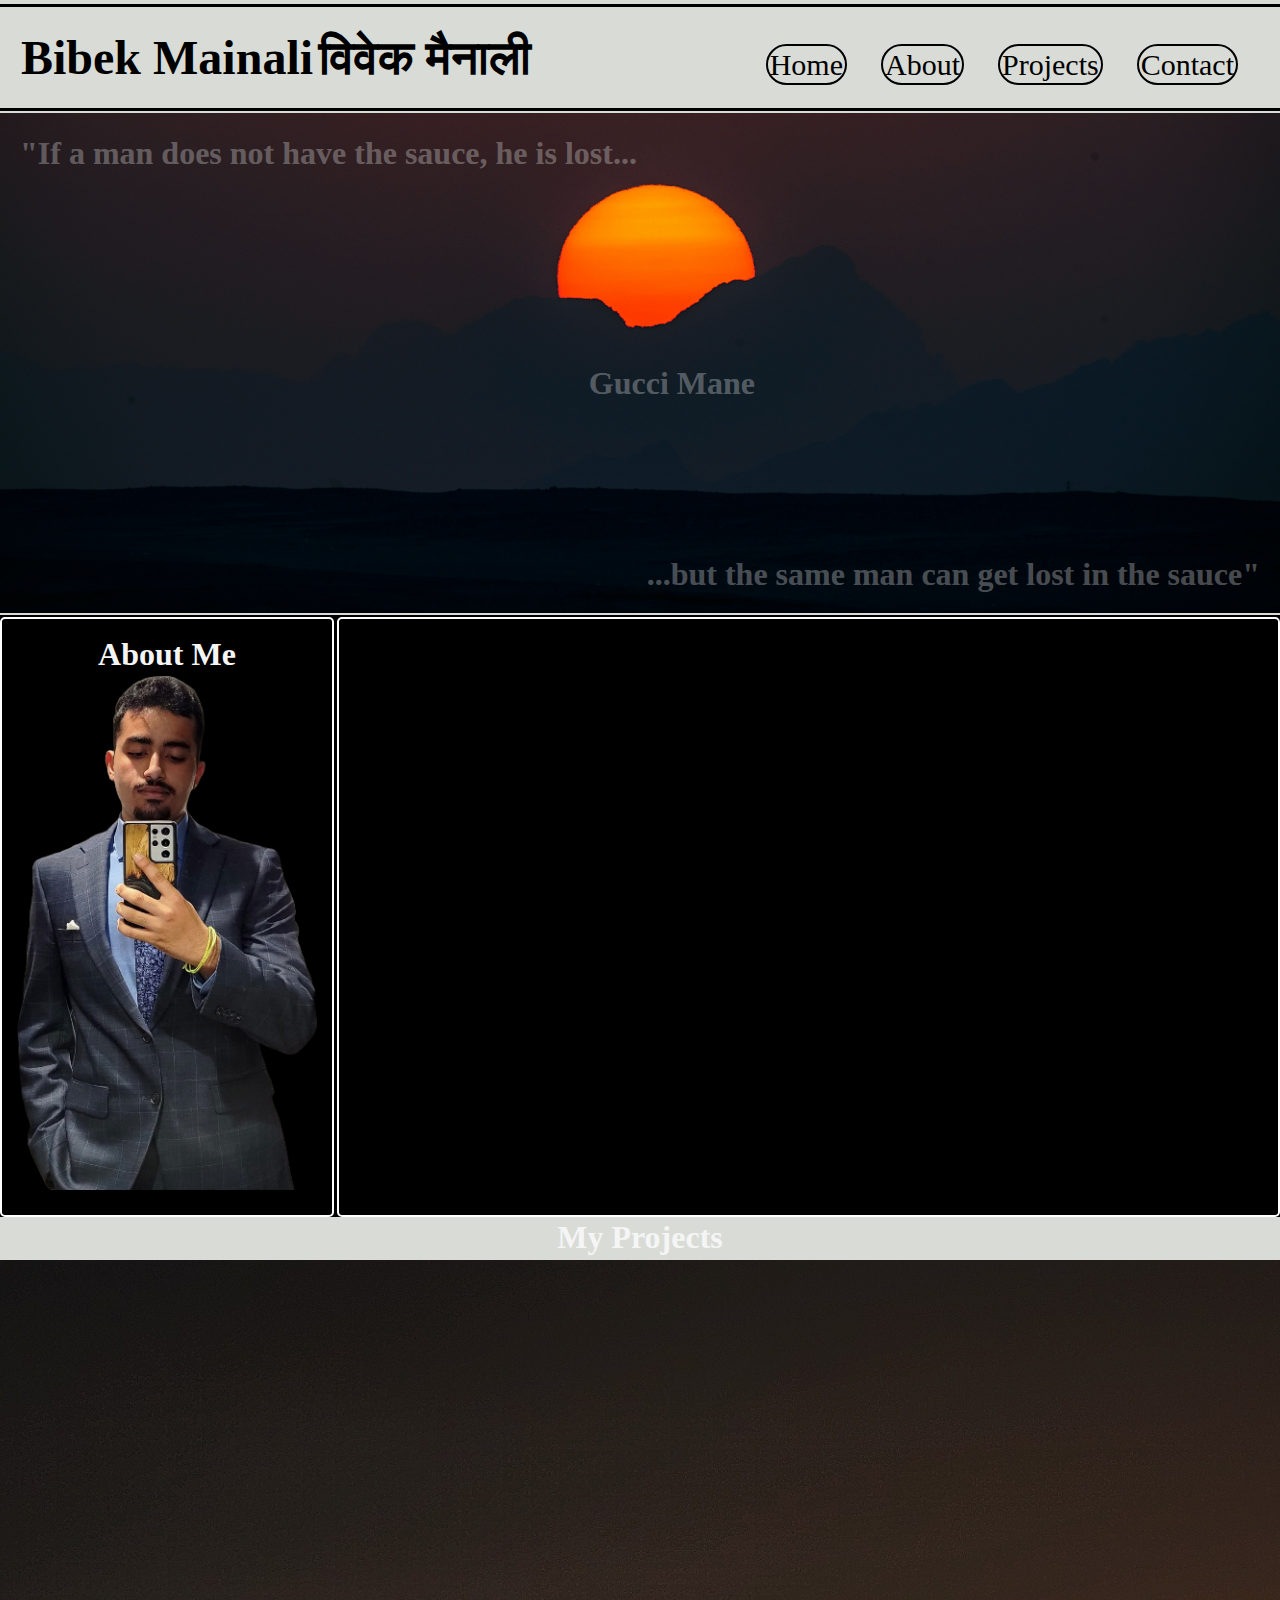
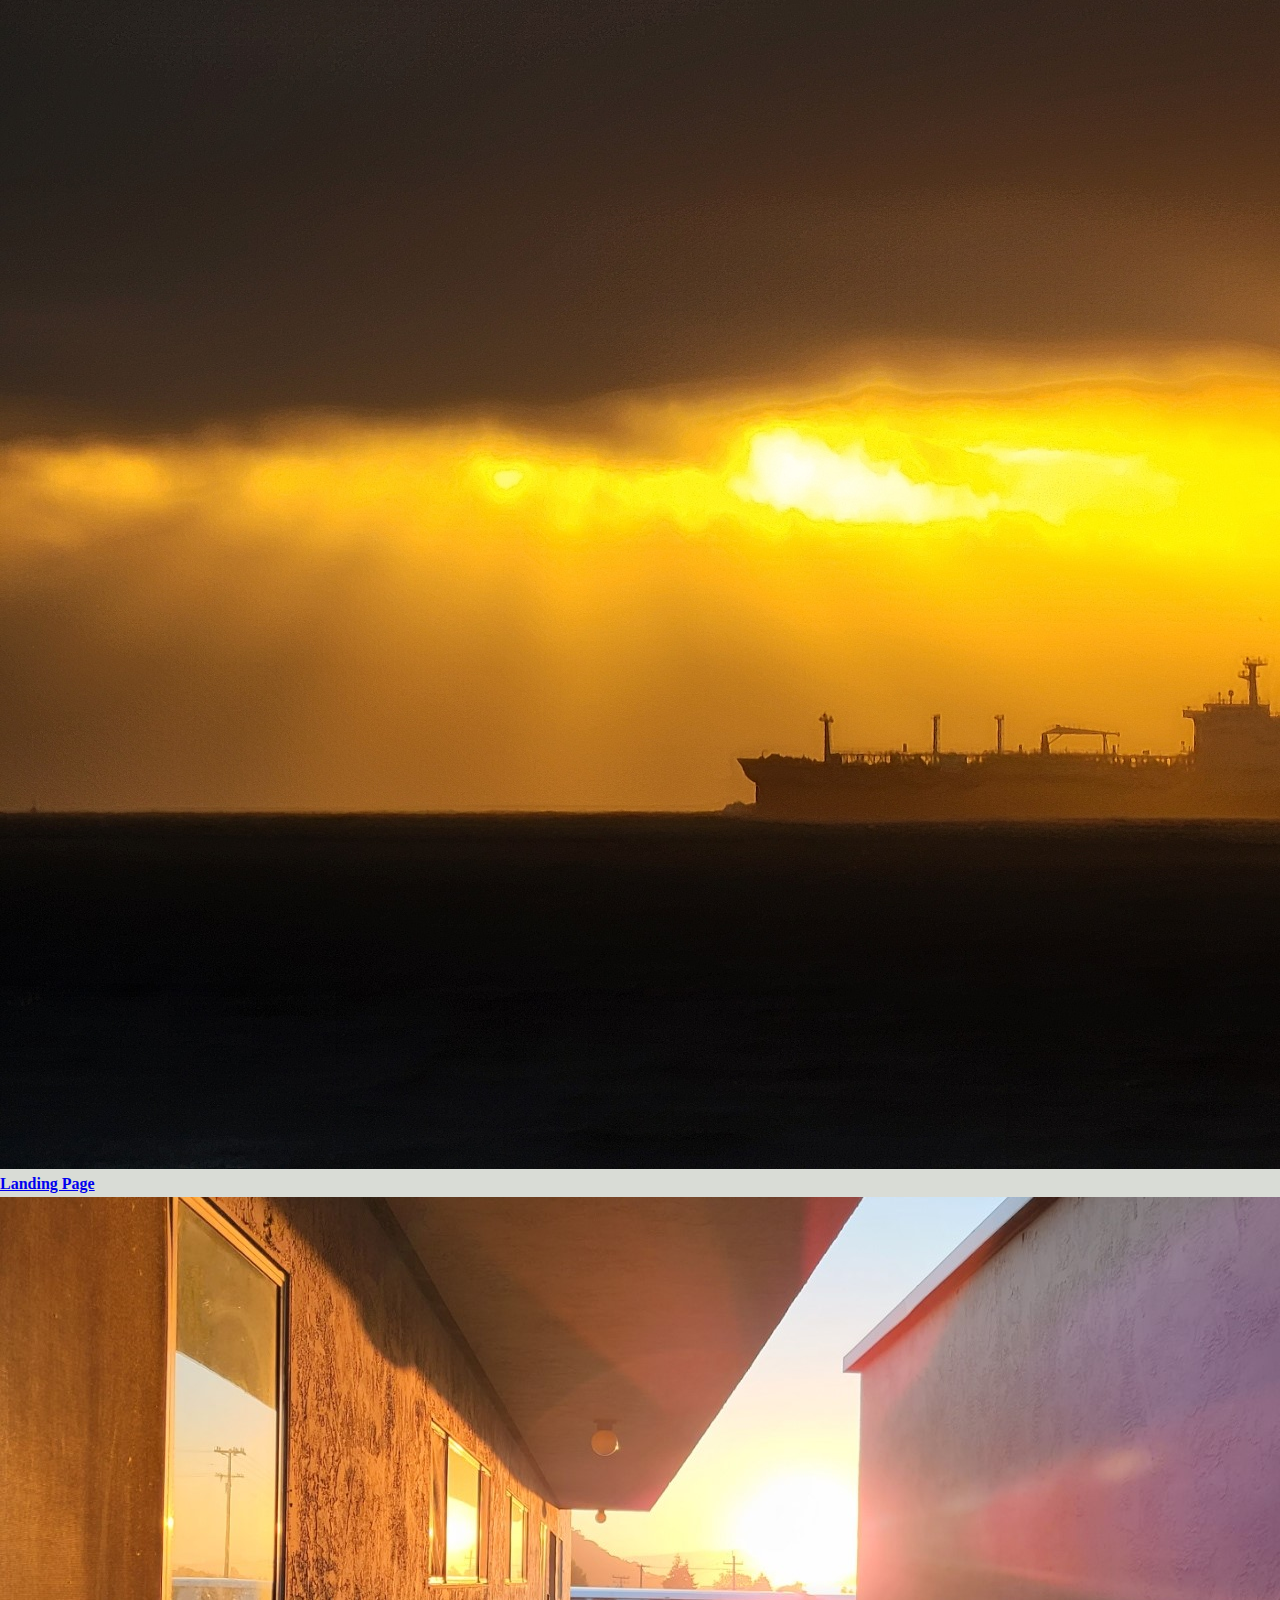
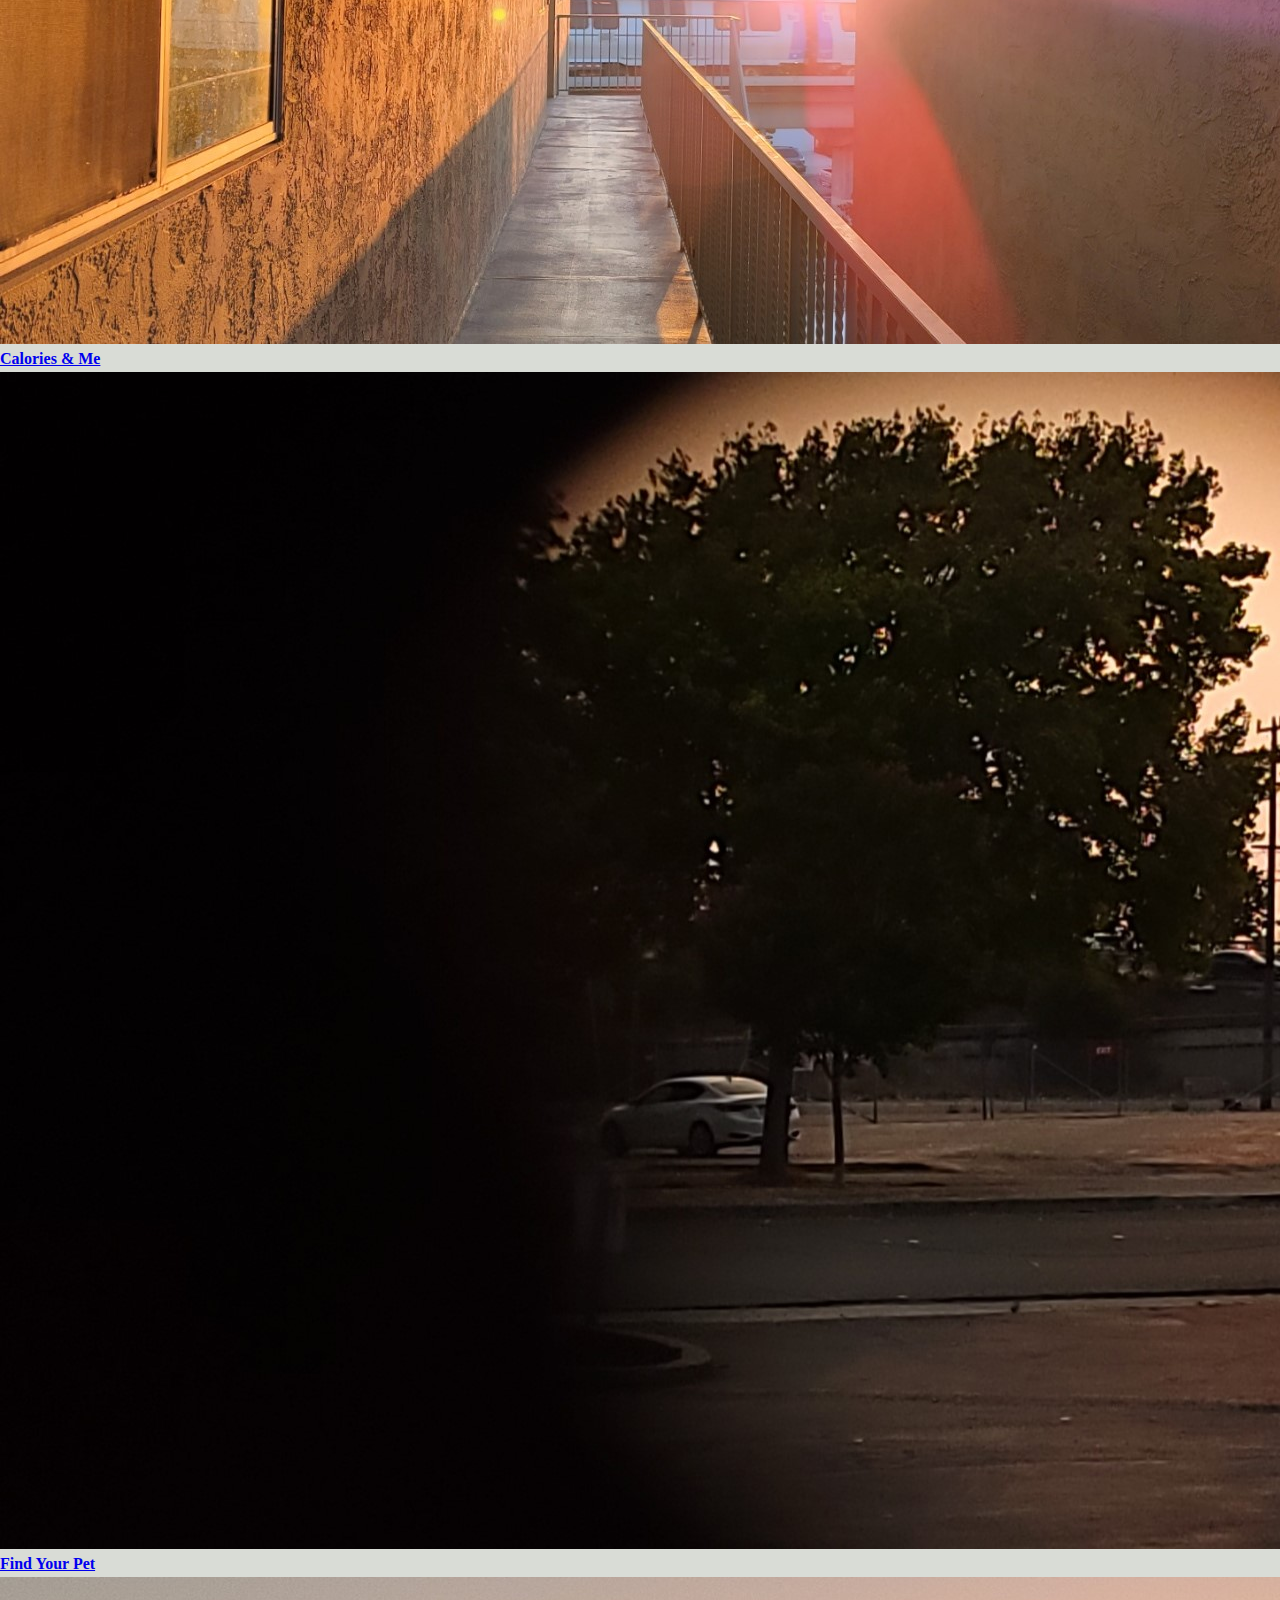
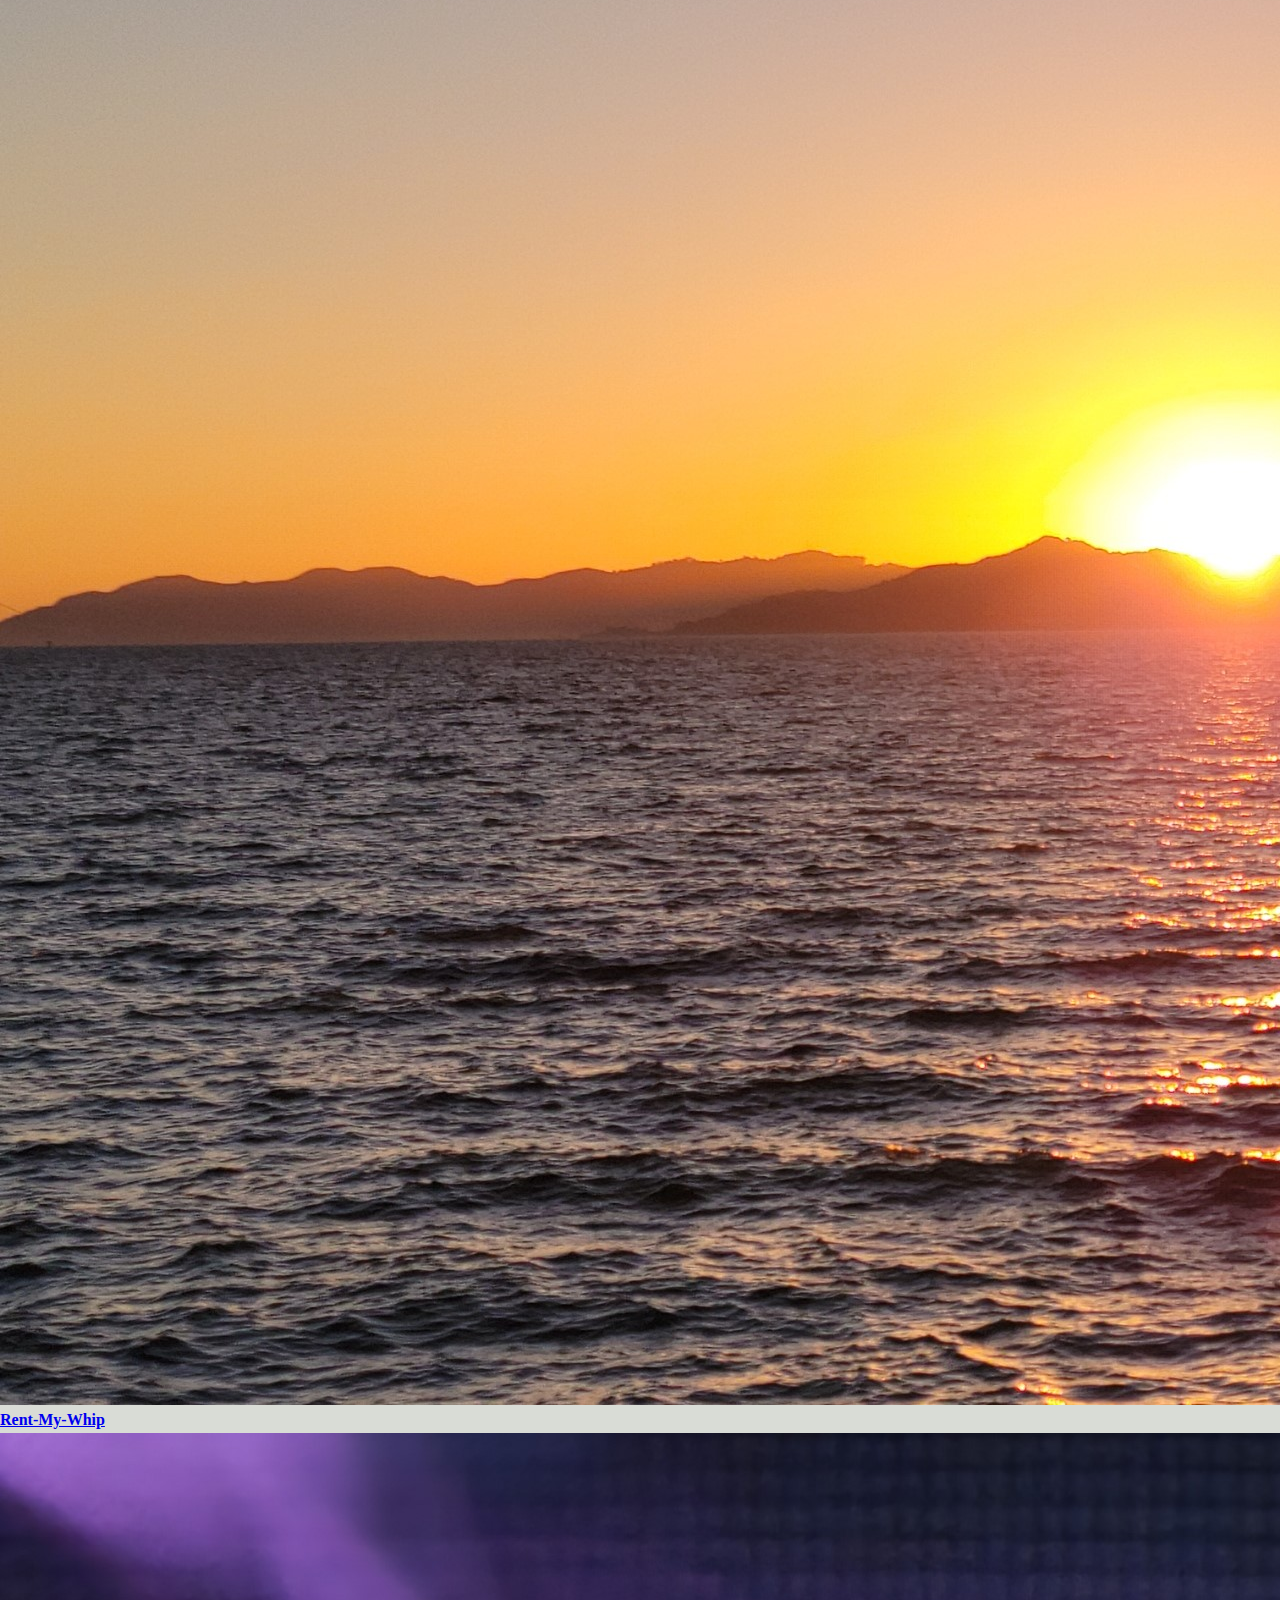
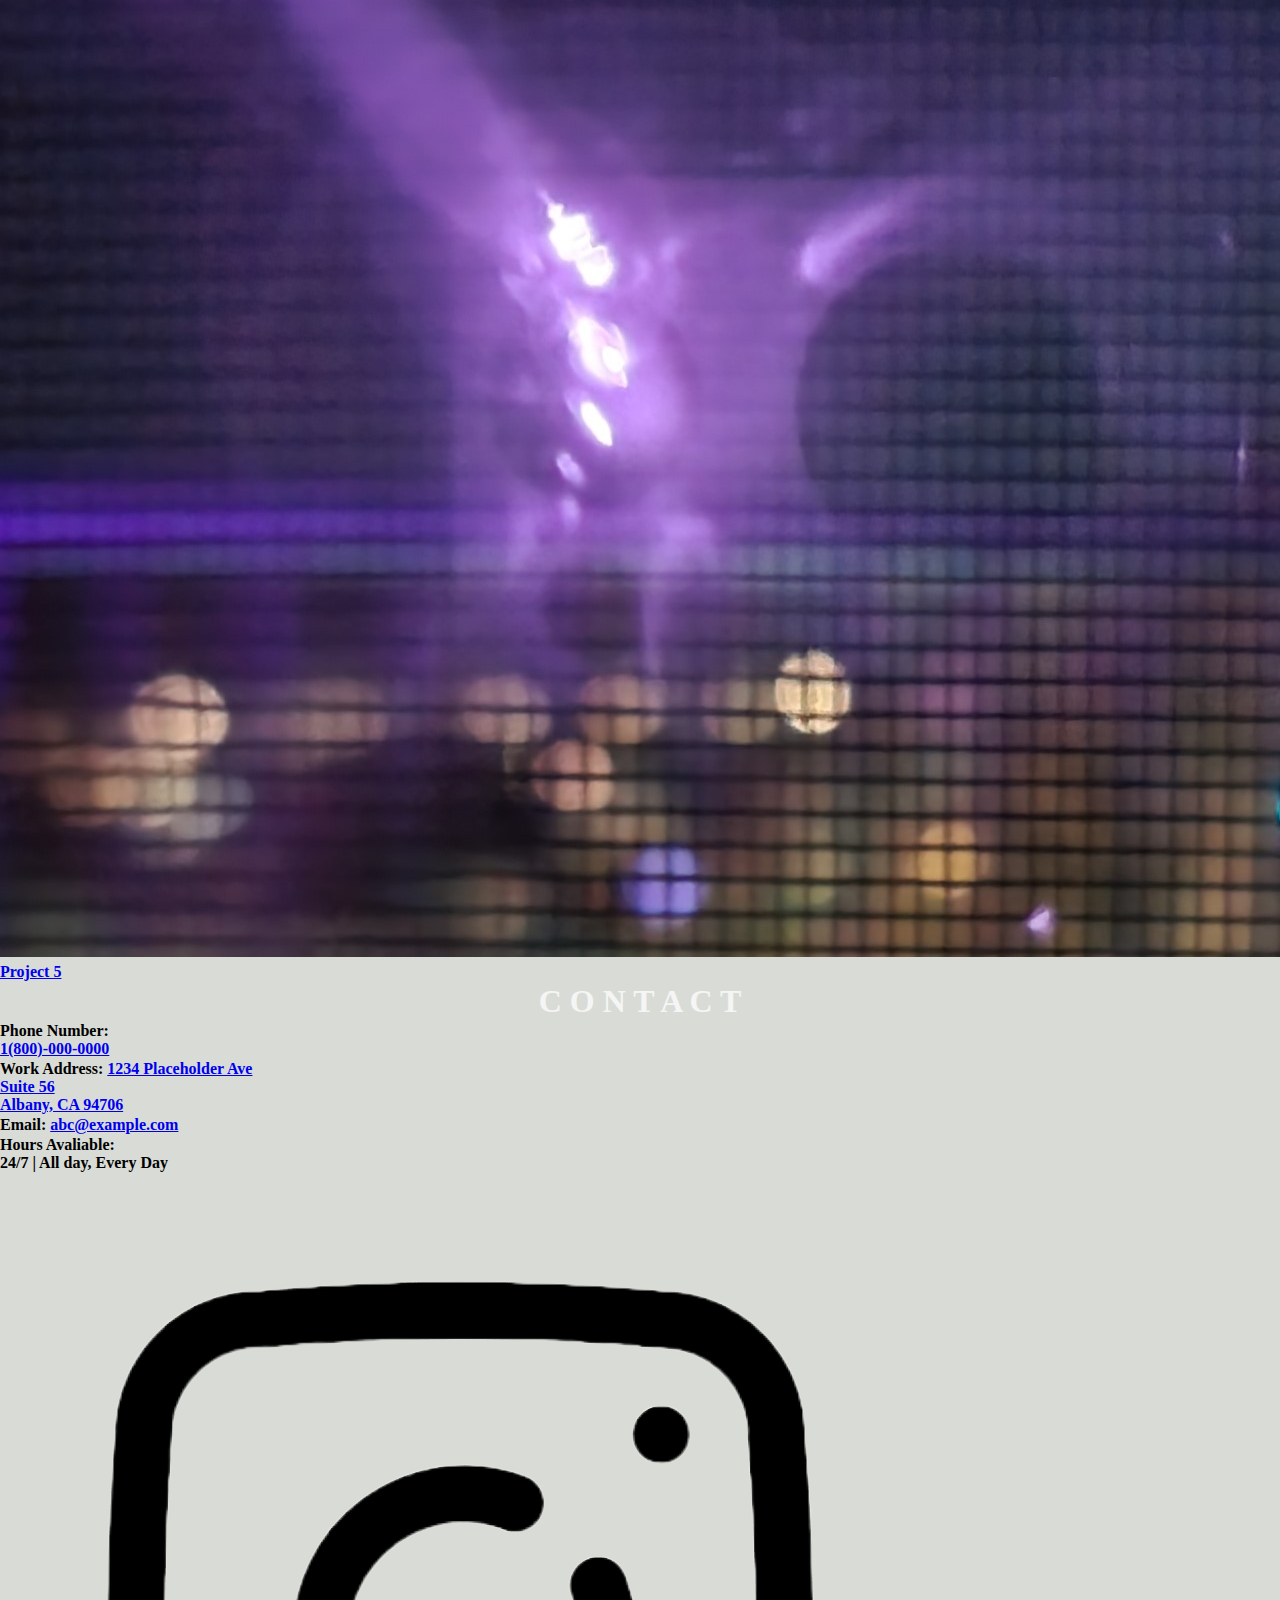
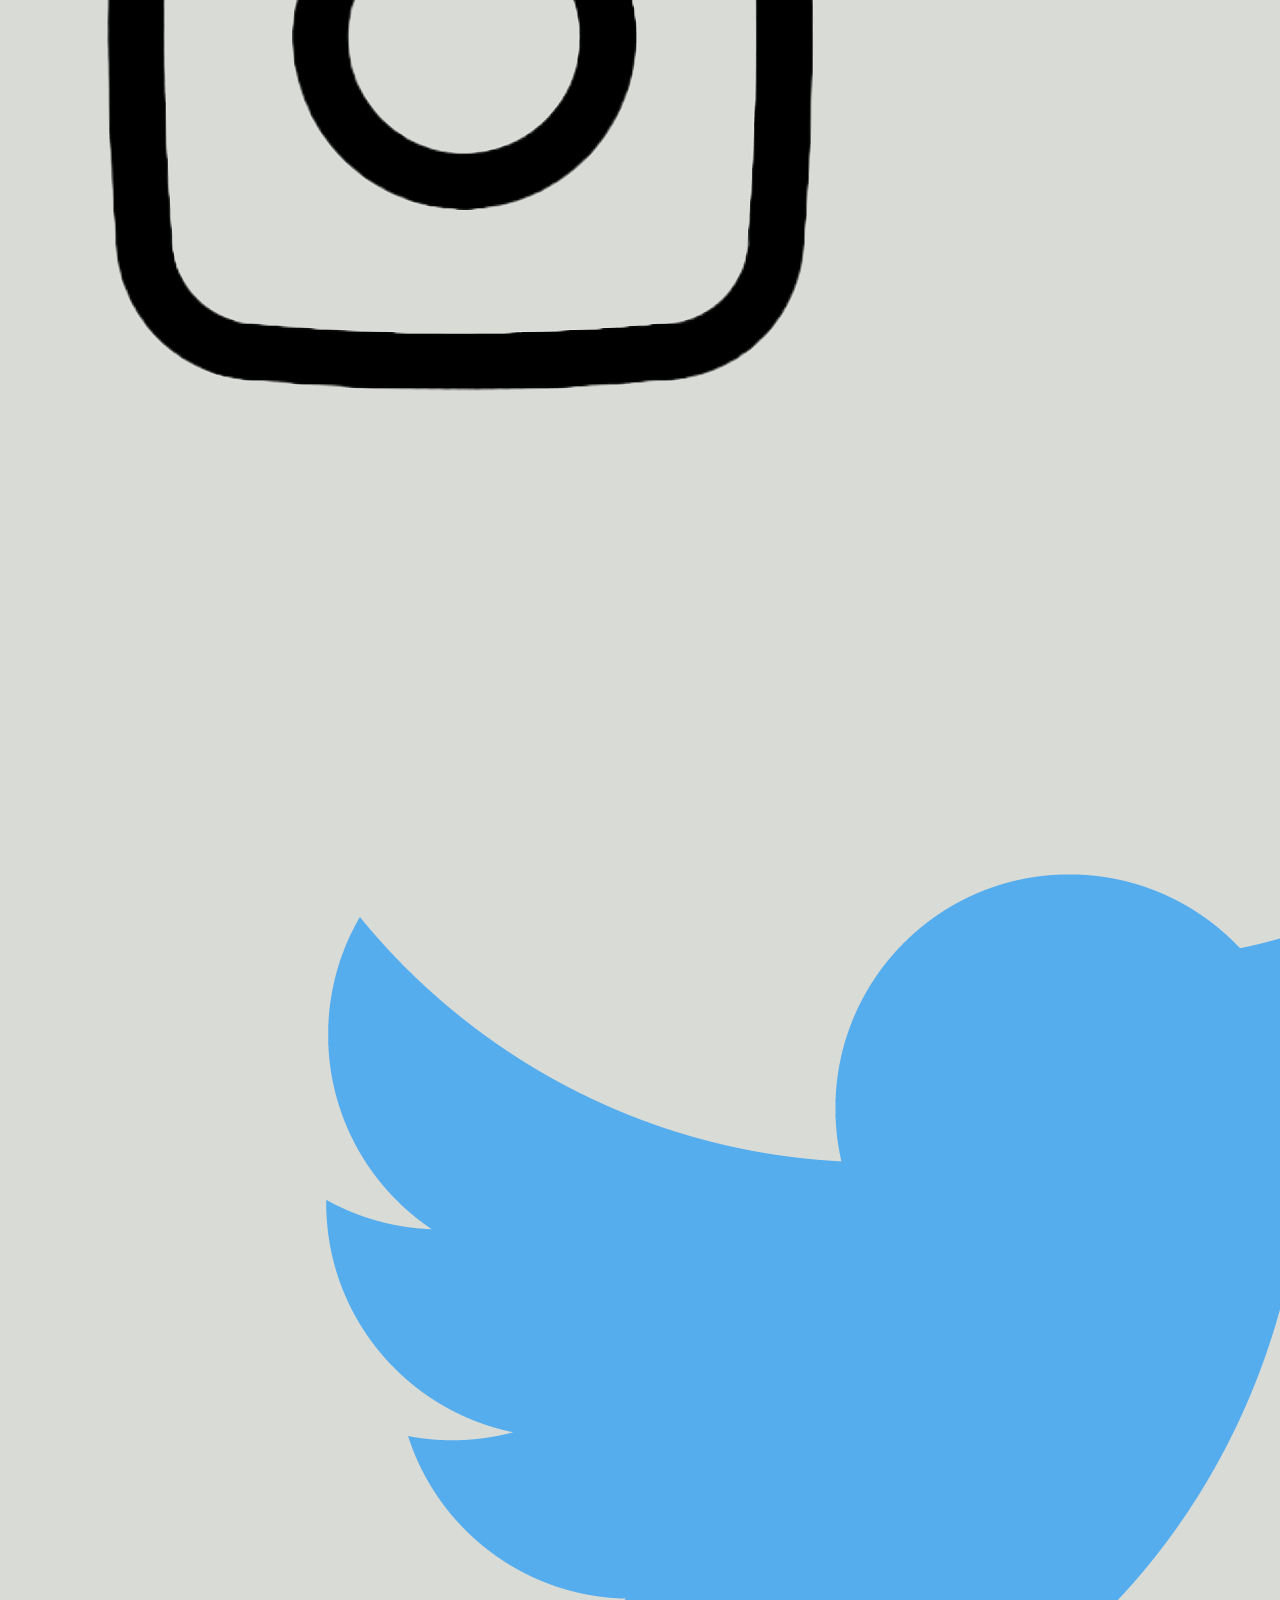
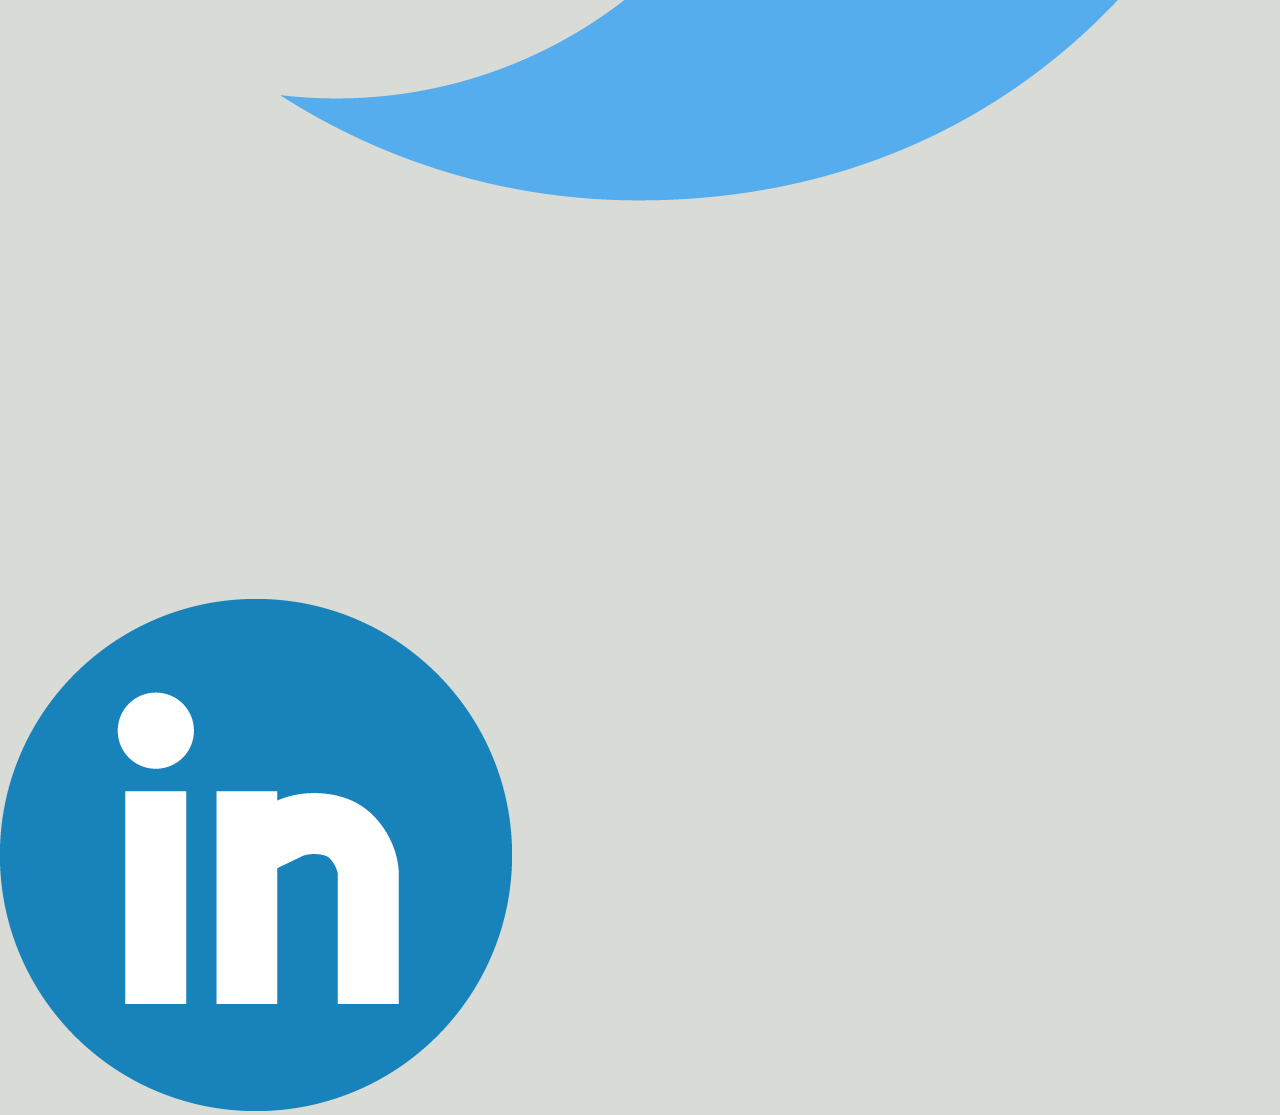
<file: index.html>
<!DOCTYPE html>
<html lang="en">
    <head>
        <meta charset="UTF-8">
        <meta http-equiv="X-UA-Compatible" content="IE=edge">
        <meta name="viewport" content="width=device-width, initial-scale=1.0">
        <title>Landing Page - Bibek M</title>
        <link rel="stylesheet" href="assets/style.css">
    </head>

    <body>
        <header>
            <h1>Bibek Mainali </h1>  <h1>विवेक मैनाली</h1>
        
            <nav>

                <ul>
                    <li>
                        <a href="index.html">Home</a>
                    </li>
                    <li>
                        <a href="#about-page">About</a>
                    </li>
                    <li>
                        <a href="#projects-page">Projects</a>
                    </li>
                    <li>
                        <a href="#contact-page">Contact</a>
                    </li>
                </ul>  

            </nav>
        </header>

        <div id="background-pic">
            <h2 id="quote-p1" class="quote">"If a man does not have the sauce, he is lost...</h2>
            <h2 id="quote-p2" class="quote">Gucci Mane</h2>
            <h2 id="quote-p3" class="quote">...but the same man can get lost in the sauce"</h2>
        </div>

        <div id="about-page">

            <div class="section-left">
                <h3 class="section-heading">About Me</h3>
                <img src="assets/images/profile-pic.png" alt="Profile Picture"/>
            </div>

            <div class="section-right">
                <p> Hello and Namaskar. My name is Bibek Mainali. You can call me Bibek(bee-bek).  I was born and raised in the beautiful country of Nepal as a son of a struggling but happy family. As an only child, I have a lot of responsibilities so I have had my fair share of juggling work, school, health, and family matters. The expectations of an only child of an immigrant family are heavy, but that is the fuel I need to keep moving forward.<br><br>

                    Computer Science has interested me since the 5th grade. Since then I have been led down a rabbit hole of software, game, web, and app development. I am fascinated by how quickly the tech industry is moving forward and I want to be a big part of this worldwide change.<br/><br/>

                    I am a very fast learner and am eager to learn almost anything and everything that comes my way. I am a very curious person and will ask questions any time I am allowed to. I like to know the inner workings of things and this allows me to reduce my mistakes in my work. I work great with a team and I am very excited about learning to lead a team as well.<br/><br/>

                    I have experience in a handful of languages including C++, C#, Java, HTML, CSS, JavaScript, and a few more. My goal is to extend my knowledge to cloud and database related languages and frameworks. This summer (of 2023) I working on a web application that helps one track their macro nutrients and calories based on the brands they buy and the portions they eat. I am excited to work on this and although it will be challanging, there is no fun without any challange.<br/><br/>

                    I am currently a full-time undergrad exploring the Computer Science BS major as a freshman. My primary campus is Berkeley City College and my goal by the end of spring 2024 is to transfer to the well renown UC Berkeley. Their EECS program has alot to offer and I am up for the challange.
                </p>
            </div>

        </div>

        <div id="projects-page">
            <h3 class="section-heading">My Projects</h3>

            <div id="main-projects-container">

                    <a href="index.html" id="project1">
                        <img src="assets/images/cargo-boat.jpg" alt="Cargo boat in sunset" class="project-img"/>
                        <h4 class="project-text">Landing Page</h4>
                    </a>

                    <div id="other-projects">

                        <div class="box">
                            <a href="https://bibekmain.github.io/Project-1-G10/" class="box1" target="_blank">
                                <img src="assets/images/bart.jpg" alt="" class="project-images"/>
                                <h4 class="project-text-4x4">Calories & Me</h4>
                            </a>
                        </div>
                        <div class="box">
                            <a href="https://find-your-pet-f291172b2d8b.herokuapp.com/" class="box2" target="_blank">
                                <img src="assets/images/holePF.jpg" alt="" class="project-images"/>
                                <h4 class="project-text-4x4">Find Your Pet</h4>
                            </a>
                        </div>
                        <div class="box">
                            <a href="https://rent-my-whip-f97dda1c806d.herokuapp.com/" class="box3" target="_blank">
                                <img src="assets/images/ocean-sunset.jpg" alt="" class="project-images"/>
                                <h4 class="project-text-4x4">Rent-My-Whip</h4>
                            </a>
                        </div>
                        <div class="box">
                            <a href="#projects-page" class="box4">
                                <img src="assets/images/trippy-purple.jpg" alt="" class="project-images"/>
                                <h4 class="project-text-4x4">Project 5</h4>
                            </a>
                        </div>

                    </div>

            </div>

        </div>

        <div id="contact-page">

            <h3 class="section-heading">
                <span>C</span>
                <span>O</span>
                <span>N</span>
                <span>T</span>
                <span>A</span>
                <span>C</span>
                <span>T</span>
            </h3>

            <div id="contact-item-1">
                <h4 id>Phone Number: <br/>
                    <a href="tel:800-000-0000" class="contact-pieces"> 1(800)-000-0000</a></h4>
                <h4>Work Address: <a href="https://www.google.com/maps/search/1234+Placeholder+Ave+Suite+56+Albany,+CA+94706/@37.8905735,-122.3052258,15z/data=!3m1!4b1" class="contact-pieces">1234 Placeholder Ave<br/>
                    Suite 56<br/>
                    Albany, CA 94706</a></h4>
                <h4>Email: <a href="mailto: abc@example.com" class="contact-pieces">abc@example.com</a></h4>
                <h4>Hours Avaliable: <br/>
                    <span class="contact-pieces">
                        24/7 | All day, Every Day
                    </span>
                </h4>
            </div>

            <div id="social-media-links">
                <div class="media-block">
                    <a href="https://www.instagram.com/">
                        <img src="assets/images/insta.png" alt="Instagram logo" class="social-image"/>
                    </a>
                </div>
    
                <div class="media-block">
                    <a href="https://twitter.com/">
                        <img src="assets/images/twitter.png" alt="Twitter logo" class="social-image"/>
                    </a>
                </div>

                <div class="media-block">
                    <a href="https://www.linkedin.com/">
                        <img src="assets/images/linkedin.png" alt="Linkedin logo" class="social-image"/>
                    </a>
                </div>
            </div>

        </div>

    </body>
</html>
</file>
<file: assets/style.css>
*{
    box-sizing: border-box;
    padding: 0;
    margin: 0;
    margin-top: 2px;
}

header{
    padding: 20px;
    border-top: 3px solid;
    border-bottom: 3px solid;
}

h1{
    display: inline-block;
    font-size: 48px;
    border: 1px solid #d9dcd6;
}

h1:hover{
    background: black;
    color: #d9dcd6;
    border: 1px solid #d0d0d0;
    border-radius: 10px;
    cursor: default;
}

body{
    background-color: #d9dcd6;
    font-family: Georgia, serif;
}

header nav{
    padding-top: 15px;
    margin-right: 20px;
    margin-bottom: auto;
    float: right;
    font-size: 20px;
}

header nav ul{
    list-style-type: none;
}

header nav ul li{
    display: inline-block;
    margin-left: 25px;
}

header nav ul li a{
    color: black;
    border: 2px solid;
    border-radius: 100px;
    padding: 2px;
    margin: 2px;
    font-size: 30px;
    text-decoration: none;
}

header nav ul li a:hover{
    background-color: black;
    color: white;
    padding: 3px;
    cursor: pointer;
}

#background-pic{
    height: 500px;
    width: 100%;
    margin-bottom: 0;
    background-image: url("images/sunset.jpg");
    background-size: cover;
    background-position: center;
    position: relative;
}

#background-pic h2{
    font-size: 32px;
    text-align: end;
    color: rgba(229, 229, 229, 0.335);
    position: absolute;
}

#background-pic h2:hover{
    color: white;
    font-weight: bold;
}

#quote-p1{
    top: 20px;
    left: 20px;
}
#quote-p2{
    top: 50%;
    left: 46%;
}
#quote-p3{
    bottom: 20px;
    right: 20px;
}

.section-left {
    float: left;
    padding: 15px;
    width: 400px;
    height: 600px;
    margin-right: 3px;
}
.section-right {
    float: right;
    padding: 15px;
    width: 100%;
    height: 600px;
}

#about-page{
    background-color: black;
    display: flex;
    flex-direction: row;
    justify-content: flex-start;
}
#about-page div{
    border: 2px solid;
    border-radius: 5px;
    border-color: white;
}

.section-heading{
    text-align: center;
    font-size: 32px;
    order: 1;
    color: whitesmoke;
}

#about-page img{
    display: block;
    width: 300px;
    height: auto;
    margin-left: auto;
    margin-right: auto;
}

#placeholder{
    color: white;
    order: 2;
}
</file>
